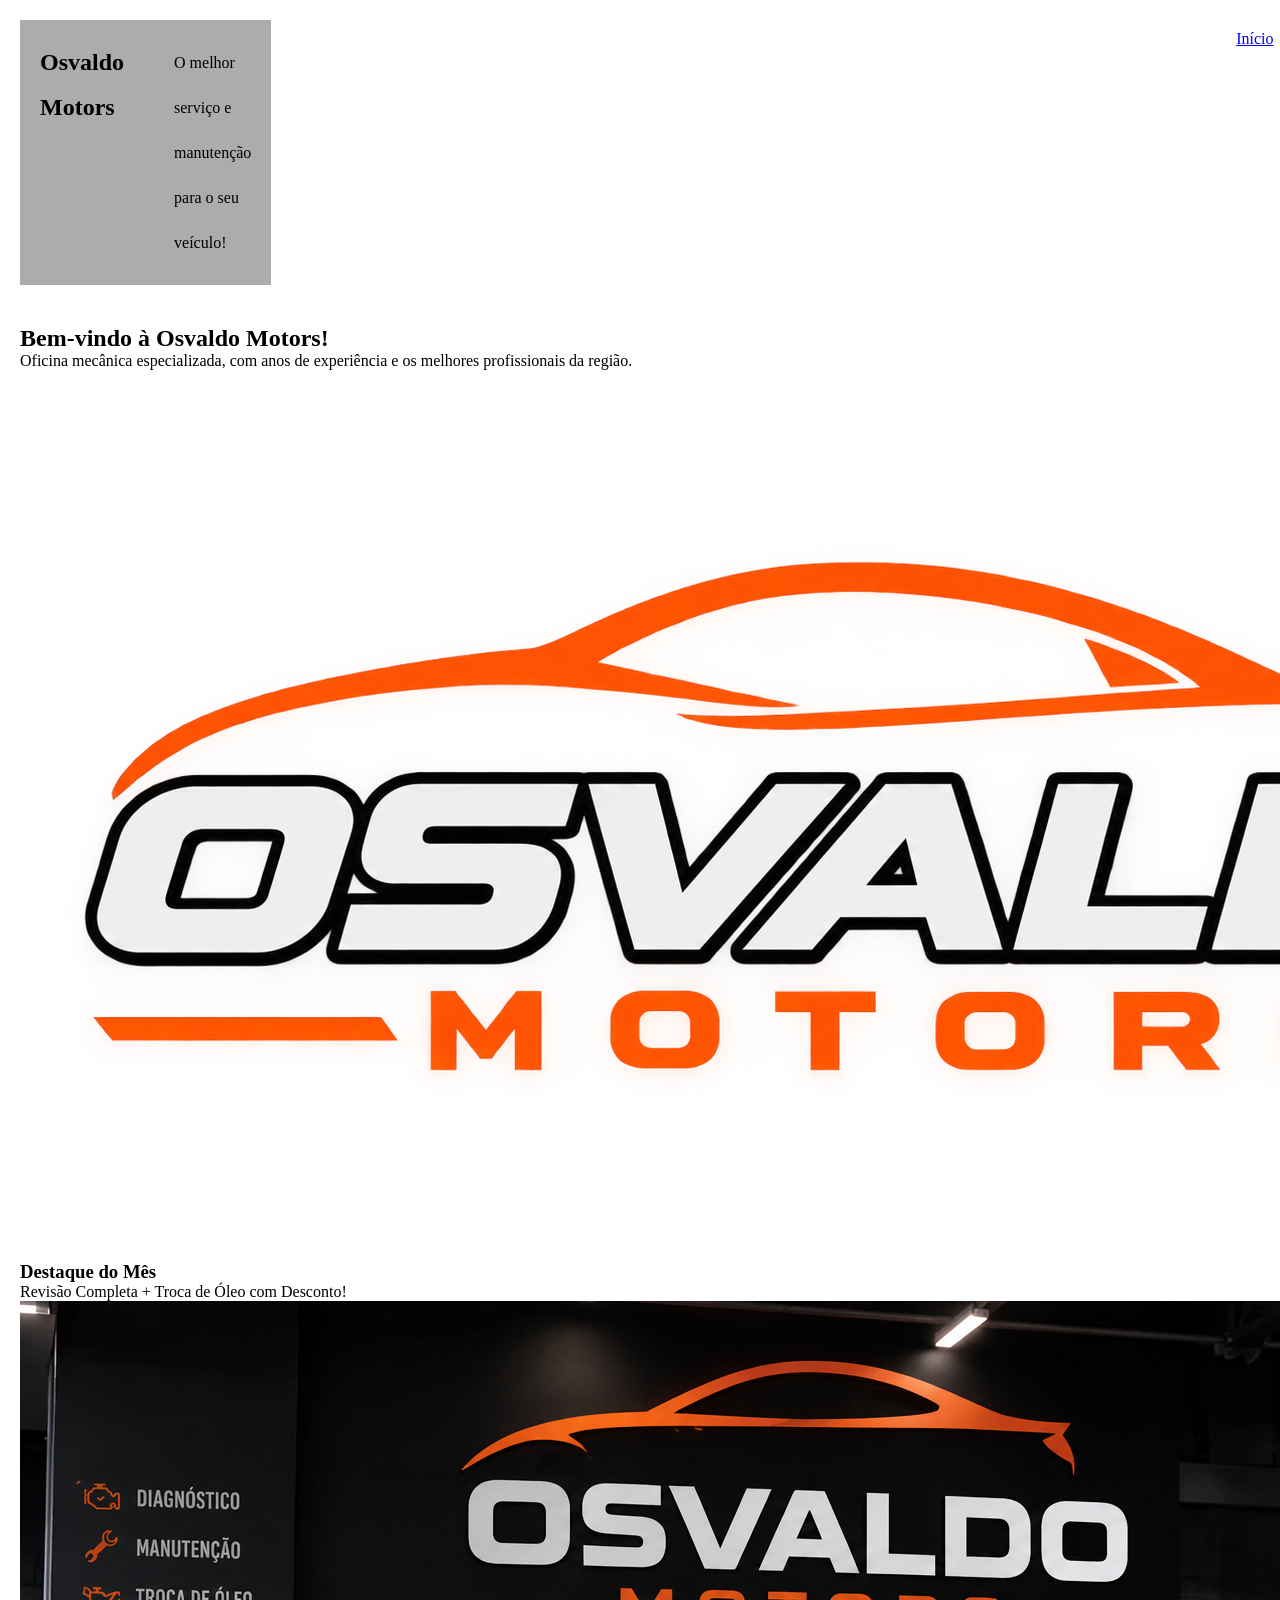
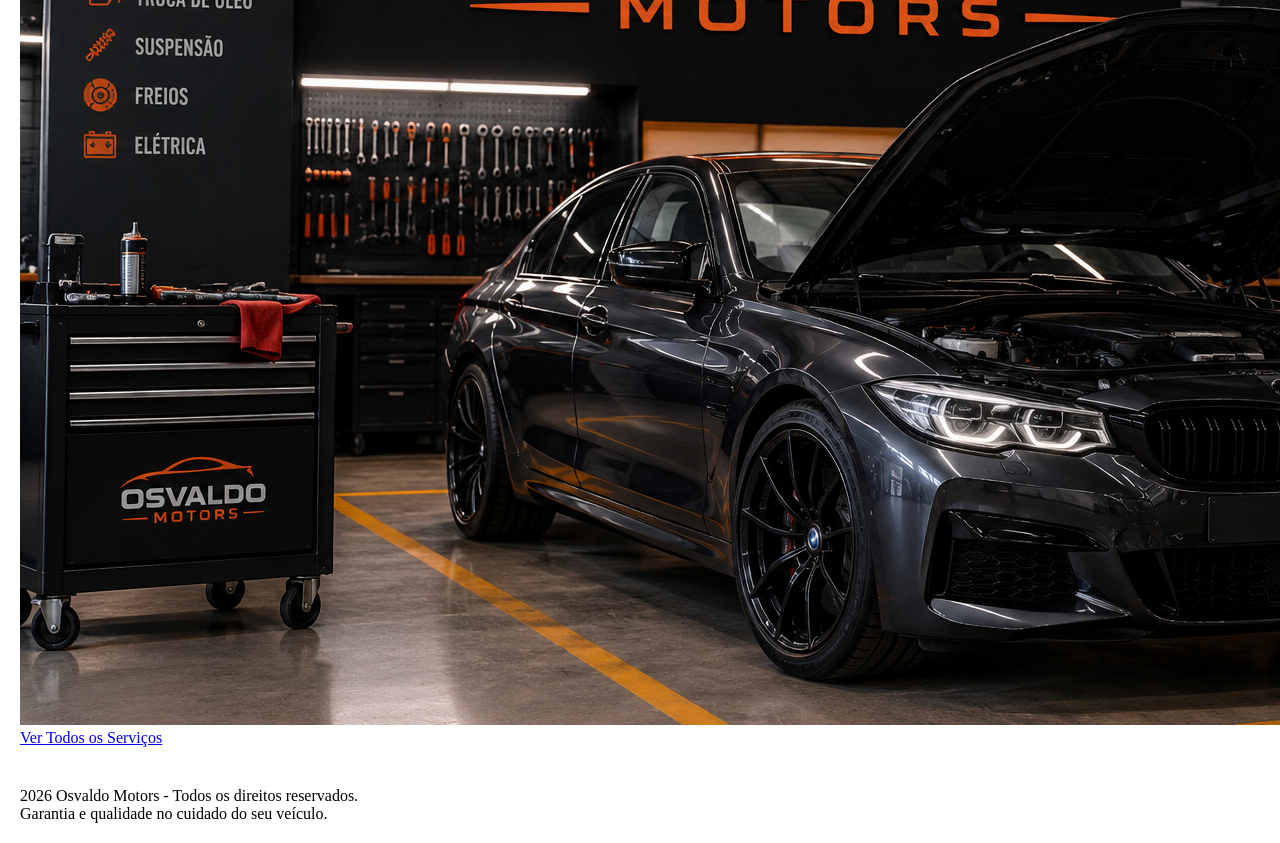
<file: index.html>
<!DOCTYPE html>
<html lang="pt-PT">
<head>
  <meta charset="UTF-8">
  <title>Osvaldo Motors </title>
  <link rel="stylesheet" href="css/style.css">
</head>
<body>

  <header>
    <section id="inicio">
      <h1>Osvaldo Motors</h1>
      <p>O melhor serviço e manutenção para o seu veículo!</p>
    </section>

    <nav id="menu">
      <a href="index.html">Início</a> 
      <a href="pages/servicos.html">Nossos Serviços</a> 
      <a href="pages/contatos.html">Contato</a>
    </nav>
  </header>

  <main>
    <section id="caixa-texto">
      <h2>Bem-vindo à Osvaldo Motors!</h2>
      <p>Oficina mecânica especializada, com anos de experiência e os melhores profissionais da região.</p>
      <img src="assets/img/logo.png" alt="logo da Osvaldo Motors">
    </section>

    <article class="destaque">
      <h3>Destaque do Mês</h3>
      <p>Revisão Completa + Troca de Óleo com Desconto!</p>
      <img src="assets/img/carro-destaque.png" alt="foto do carro em destaque">
      <a href="pages/servicos.html" class="botao">Ver Todos os Serviços</a>
    </article>
  </main>

 <footer id="footer">
  <p>2026 Osvaldo Motors - Todos os direitos reservados.</p>
  <p>Garantia e qualidade no cuidado do seu veículo.</p>
</footer>

</body>
</html>
</file>
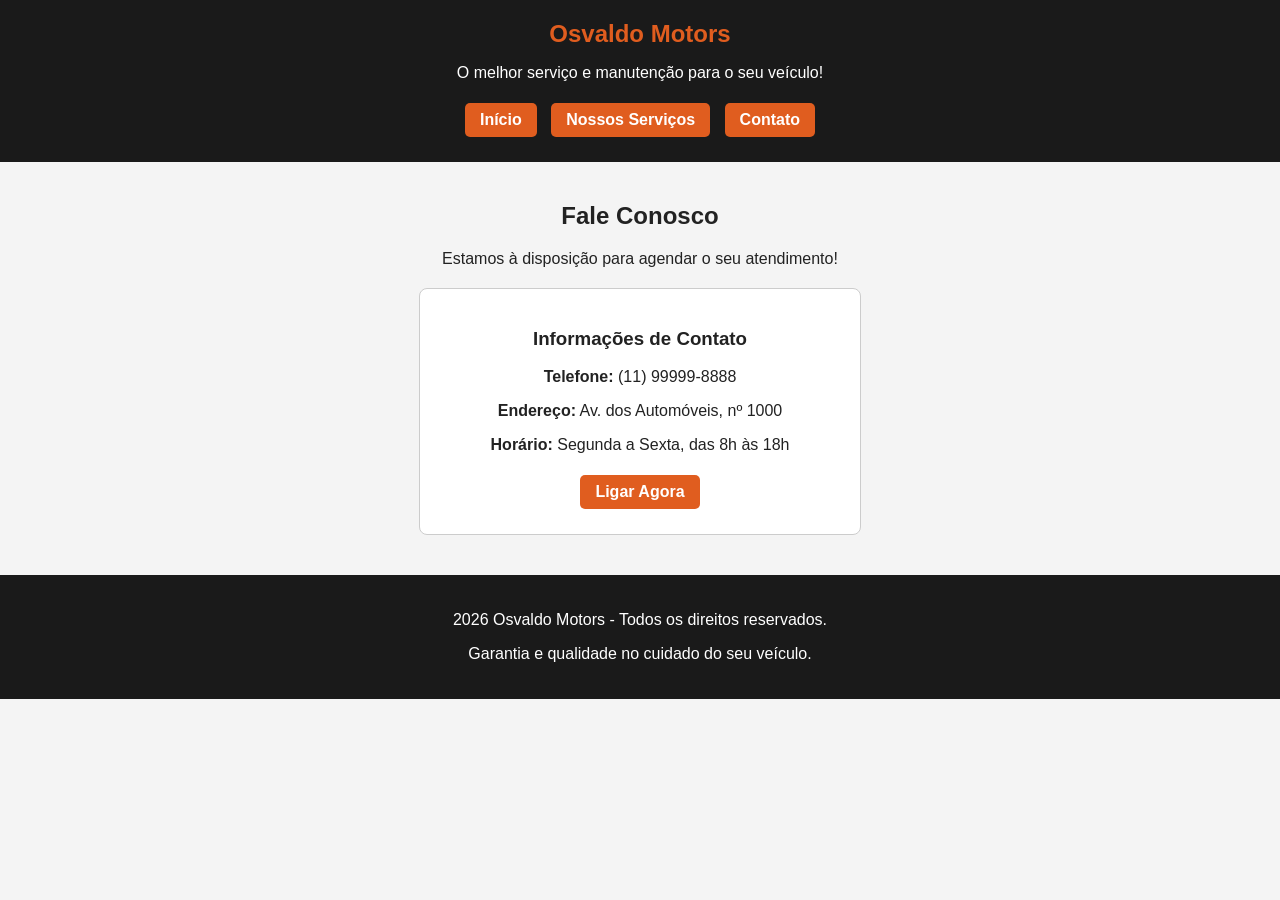
<file: pages/contatos.html>
<!DOCTYPE html>
<html lang="pt-PT">
<head>
  <meta charset="UTF-8">
  <title>Osvaldo Motors - Contato</title>
  <link rel="stylesheet" href="../css/contatos.css">
</head>
<body>

  <header>
    <section id="inicio">
      <h1>Osvaldo Motors</h1>
      <p>O melhor serviço e manutenção para o seu veículo!</p>
    </section>

    <nav id="menu">
      <a href="../index.html">Início</a> 
      <a href="servicos.html">Nossos Serviços</a> 
      <a href="contatos.html">Contato</a>
    </nav>
  </header>

  <main>
    <section id="caixa-texto">
      <h2>Fale Conosco</h2>
      <p>Estamos à disposição para agendar o seu atendimento!</p>
    </section>

    <article class="destaque">
      <h3>Informações de Contato</h3>
      <p><strong>Telefone:</strong> (11) 99999-8888</p>
      <p><strong>Endereço:</strong> Av. dos Automóveis, nº 1000</p>
      <p><strong>Horário:</strong> Segunda a Sexta, das 8h às 18h</p>
      <a href="tel:11999998888">Ligar Agora</a>
    </article>
  </main>

 <footer id="footer">
  <p>2026 Osvaldo Motors - Todos os direitos reservados.</p>
  <p>Garantia e qualidade no cuidado do seu veículo.</p>
</footer>

</body>
</html>
</file>
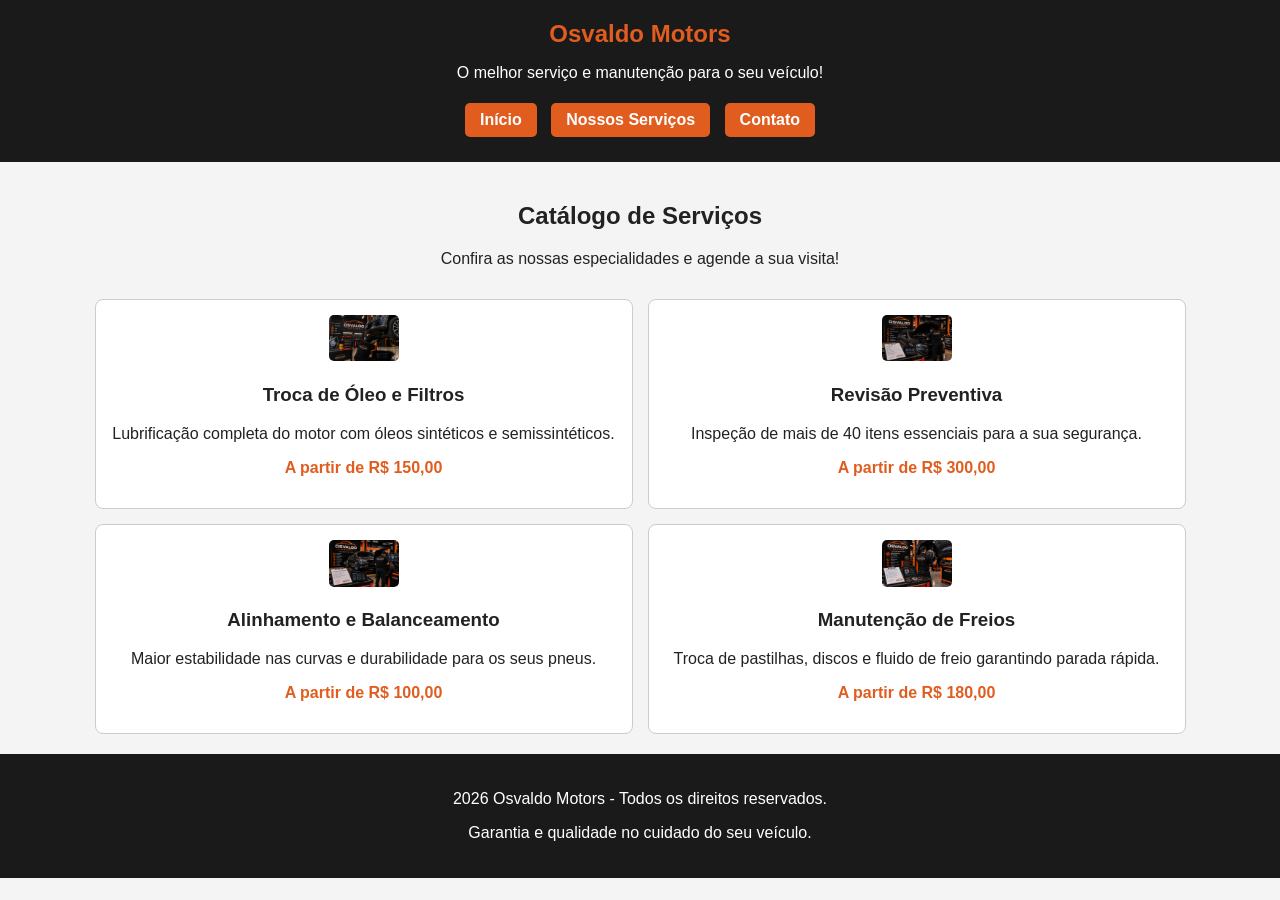
<file: pages/servicos.html>
<!DOCTYPE html>
<html lang="pt-PT">
<head>
  <meta charset="UTF-8">
  <title>Osvaldo Motors - Nossos Serviços</title>
  <link rel="stylesheet" href="../css/servicos.css">
</head>
<body>

  <header>
    <section id="inicio">
      <h1>Osvaldo Motors</h1>
      <p>O melhor serviço e manutenção para o seu veículo!</p>
    </section>

    <nav id="menu">
      <a href="../index.html">Início</a> 
      <a href="servicos.html">Nossos Serviços</a> 
      <a href="contatos.html">Contato</a>
    </nav>
  </header>

  <main>
    <section id="caixa-texto">
      <h2>Catálogo de Serviços</h2>
      <p>Confira as nossas especialidades e agende a sua visita!</p>
    </section>

    <article class="servico-card">
      <img src="../assets/img/troca-de-oleo.png" alt="Troca de Óleo">
      <h3>Troca de Óleo e Filtros</h3>
      <p>Lubrificação completa do motor com óleos sintéticos e semissintéticos.</p>
      <p class="preco">A partir de R$ 150,00</p>
    </article>

    <article class="servico-card">
      <img src="../assets/img/revisao.png" alt="Revisão Geral">
      <h3>Revisão Preventiva</h3>
      <p>Inspeção de mais de 40 itens essenciais para a sua segurança.</p>
      <p class="preco">A partir de R$ 300,00</p>
    </article>

    <article class="servico-card">
      <img src="../assets/img/alinhamento.png" alt="Alinhamento e Balanceamento">
      <h3>Alinhamento e Balanceamento</h3>
      <p>Maior estabilidade nas curvas e durabilidade para os seus pneus.</p>
      <p class="preco">A partir de R$ 100,00</p>
    </article>

    <article class="servico-card">
      <img src="../assets/img/freios.png" alt="Manutenção de Freios">
      <h3>Manutenção de Freios</h3>
      <p>Troca de pastilhas, discos e fluido de freio garantindo parada rápida.</p>
      <p class="preco">A partir de R$ 180,00</p>
    </article>
  </main>

 <footer id="footer">
  <p>2026 Osvaldo Motors - Todos os direitos reservados.</p>
  <p>Garantia e qualidade no cuidado do seu veículo.</p>
</footer>

</body>
</html>
</file>
<file: css/style.css>
*{
    padding: 0;
    margin: 0;
    box-sizing: border-box;
}

#aprenda {
    color: rgb(0, 0, 0);
}

header {
    padding: 20px;
    display: flex;
    gap: 77%;
}

#menu{
    display: flex;
    padding: 10px;
    gap: 10px;
}

main {
    padding: 20px;

}

#unidos{
    color: rgb(0, 0, 0);
}

#inicio{
    background-color: rgba(146, 146, 146, 0.762);
    display: flex;
    gap: 50px;
    padding: 20px;
    line-height: 45px;
}

#inicio img{
    width: 400px;
    height: auto;
}

#inicio h2 {
    font-size: 50px;
}

#destaque {
    padding: 20px;
}

#destaque h2 {
    font-size: 45px;
}

#conheca {
    color: rgb(146, 146, 146, 0.762);
}

.cards {
    background-color: rgba(146, 146, 146, 0.762);
    padding: 20px;
    margin: 10px;
    width: 30%;
}

.cards h3 {
    font-size: 35px;
}

.cards img {
    width: 100%;
    object-fit: cover;
    height: 350px;
}

#galeria {
    display: flex;
    flex-direction: row;
    justify-content: space-around;
    align-items: center;
    flex-wrap: wrap;
}

hr {
    margin: 20px;
}

footer {
    padding: 20px;
    color: rgb(0, 0, 0);
}
</file>
<file: css/contatos.css>
body {
  font-family: Arial, sans-serif;
  margin: 0;
  padding: 0;
  background-color: #f4f4f4;
  color: #222222;
  text-align: center;
}

header, footer {
  background-color: #1a1a1a;
  color: #ffffff;
  padding: 20px;
}

h1 {
  margin: 0;
  color: #e05d1f;
}

a {
  display: inline-block;
  background-color: #e05d1f;
  color: #ffffff;
  padding: 8px 15px;
  text-decoration: none;
  font-weight: bold;
  border-radius: 5px;
  margin: 5px;
}

main {
  padding: 20px;
}

.destaque {
  background-color: #ffffff;
  border: 1px solid #cccccc;
  padding: 20px;
  max-width: 400px;
  margin: 20px auto;
  border-radius: 8px;
}

#menu-final a {
  color: #ffffff;
  text-decoration: none;
}
</file>
<file: css/servicos.css>
body {
  font-family: Arial, sans-serif;
  margin: 0;
  padding: 0;
  background-color: #f4f4f4;
  color: #222222;
  text-align: center;
}

header, footer {
  background-color: #1a1a1a;
  color: #ffffff;
  padding: 20px;
}

h1 {
  margin: 0;
  color:  #e05d1f;
}

a {
  display: inline-block;
  background-color:  #e05d1f;
  color: #ffffff;
  padding: 8px 15px;
  text-decoration: none;
  font-weight: bold;
  border-radius: 5px;
  margin: 5px;
}

main {
  padding: 20px;
  display: flex;
  flex-wrap: wrap;
  justify-content: center;
  gap: 15px;
}

#caixa-texto {
  width: 100%;
}

.servico-card {
  background-color: #ffffff;
  border: 1px solid #cccccc;
  padding: 15px;
  width: calc(45% - 20px);
  box-sizing: border-box;
  border-radius: 8px;
}

.servico-card img {
  max-width: 70px;
  border-radius: 5px;
}

.preco {
  color:  #e05d1f;
  font-weight: bold;
}

#menu-final a {
  color: #ffffff;
  text-decoration: none;
}
</file>
